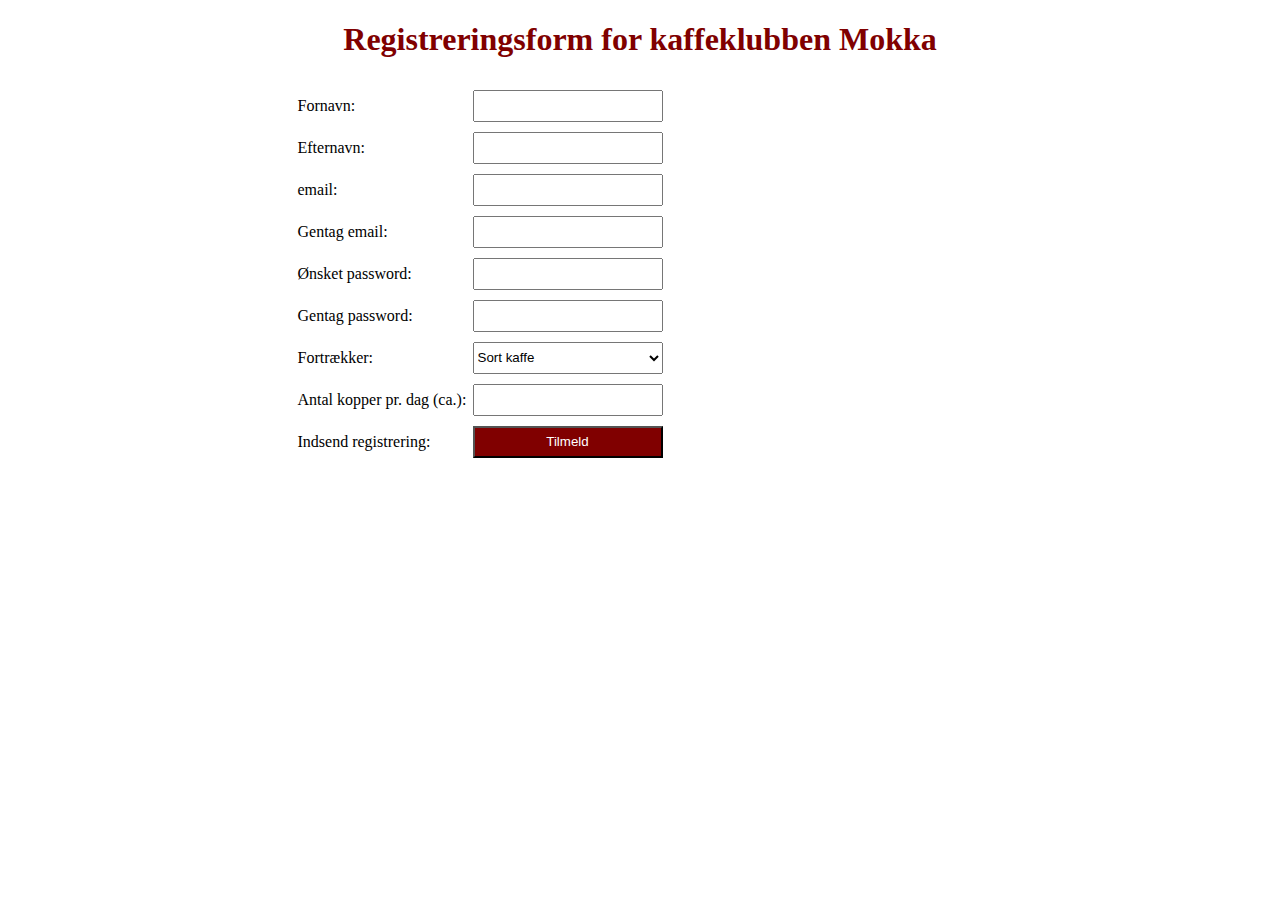
<file: registrering/index.html>
<!DOCTYPE html>
<html lang="da">
<head>
    <meta charset="UTF-8">
    <meta http-equiv="X-UA-Compatible" content="IE=edge">
    <meta name="viewport" content="width=device-width, initial-scale=1.0">
    <link rel="stylesheet" href="css/style.css">
    <title>Registrering</title>
</head>
<body>
    <h1>Registreringsform for kaffeklubben Mokka</h1>
    <form action="tak.html" class="reg-form">
        <ul class="felter">
            <li>
                Fornavn:
                <input type="text" id="input-name-1" name="fornavn">
                <label id="error-name-1"></label>
            </li>
            <li>
                Efternavn:
                <input type="text" id="input-name-2" name="efternavn">
                <label id="error-name-2"></label>
            </li>
            <li>email:
                <input type="email" id="input-email" name="email">
                <label id="error-email"></label>
            </li>
            <li>Gentag email:
                <input type="email" id="input-email-ver">
            </li>
            <li>Ønsket password:
                <input type="password" id="input-password" name="password">
                <label id="error-password"></label>
            </li>
            <li>Gentag password:
                <input type="password" id="input-password-ver">
            </li>
            <li>Fortrækker:
                <select id="input-kaffe" name="kaffe">
                    <option value="sort">Sort kaffe</option>
                    <option value="latte">Caffé latte</option>
                    <option value="cappuccino">Cappuccino</option>
                    <option value="americano">Americano</option>
                    <option value="espresso">Espresso</option>        
                </select>
            </li>
            <li>Antal kopper pr. dag (ca.):
                <input type="number" id="input-antal" name="antal">   
                <label id="error-antal"></label>            
            </li>
            <li>Indsend registrering:
                <button id="submit-form">Tilmeld</button>
            </li>
        </ul>
    </form>


    <script src="js/script.js"></script>
</body>
</html>
</file>
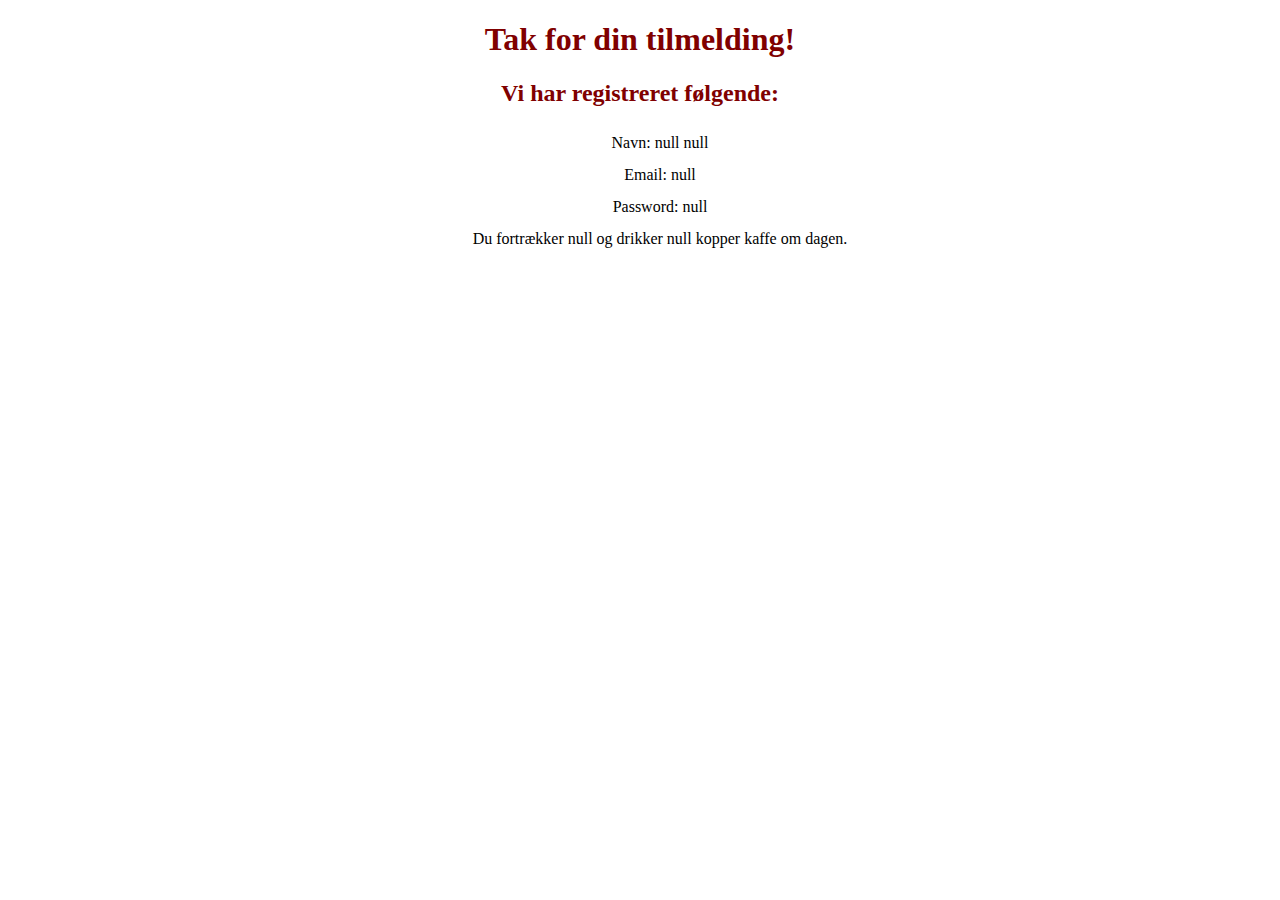
<file: registrering/tak.html>
<!DOCTYPE html>
<html lang="da">
<head>
    <meta charset="UTF-8">
    <meta http-equiv="X-UA-Compatible" content="IE=edge">
    <meta name="viewport" content="width=device-width, initial-scale=1.0">
    <link rel="stylesheet" href="css/style.css">
    <title>Registrering - tak</title>
</head>
<body>
    <h1>Tak for din tilmelding!</h1>
    <h2>Vi har registreret følgende:</h2>
    <ul class="output-liste">
        <li id="navn-output"></li>
        <li id="email-output"></li>
        <li id="password-output"></li>
        <li id="kaffe-output"></li>
    </ul>

    

    <script src="js/form-sent.js"></script>
</body>
</html>
</file>
<file: registrering/css/style.css>
* {
    box-sizing: border-box;
}

.reg-form {
    display: flex;
    grid-column: 2;
}

.felter {
    margin: auto;
    padding-top: 10px;
    list-style:none;
    line-height: 2;
}

.felter li {
    margin-bottom: 10px;
    display: grid;
    grid-template-columns: 175px 200px 350px;
}

.felter li * {
    margin-right: 10px;
}

h1, h2 {
    color: maroon;
    text-align: center;
}

label {
    color:red;
}

#submit-form {
    background-color:maroon;
    color: white;
}

.output-liste {
    list-style:none;
    line-height: 2;
    text-align: center;
    width: 100%;
}
</file>
